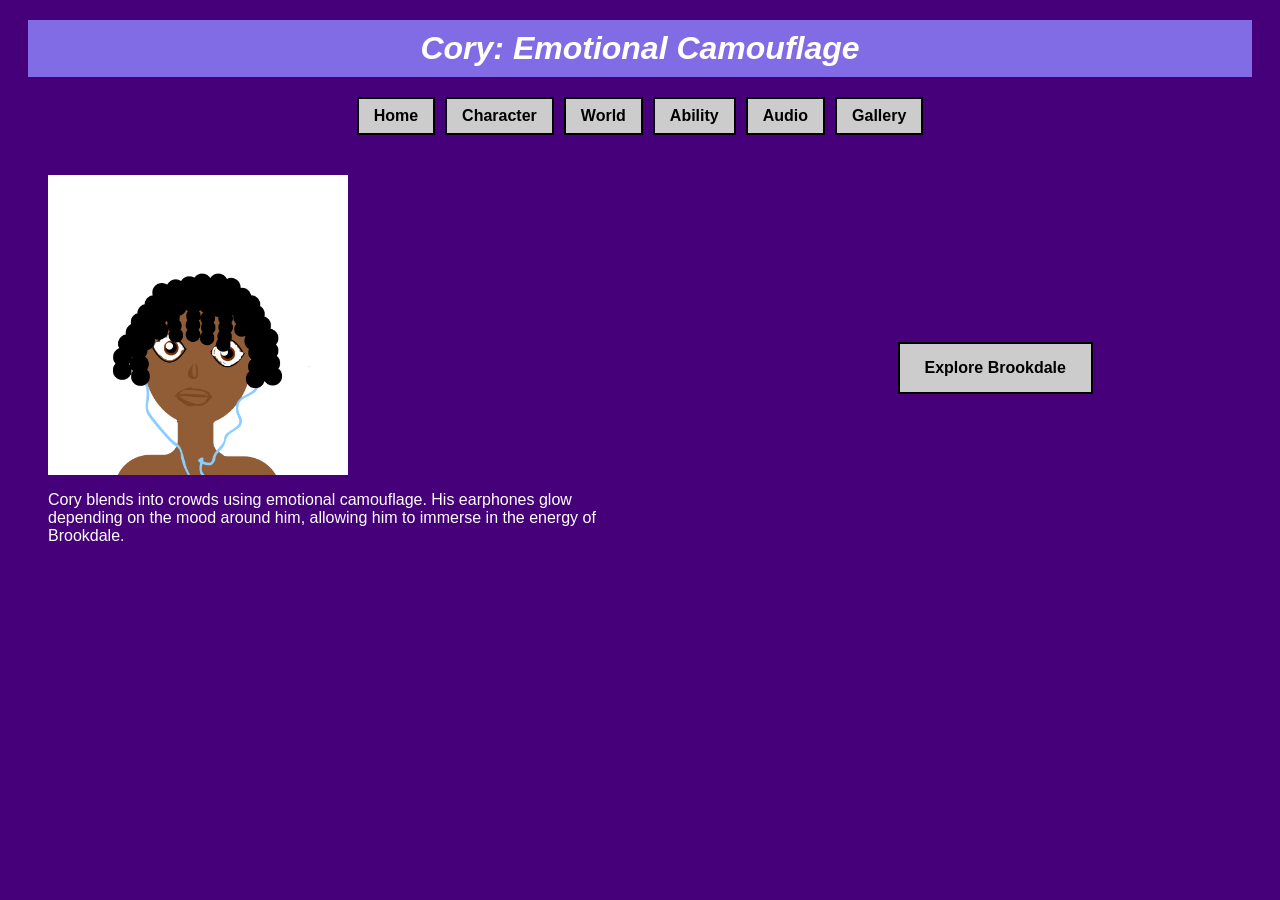
<file: index.html>
<!DOCTYPE html>
<html lang="en">
<head>
    <meta charset="UTF-8">
    <meta name="viewport" content="width=device-width, initial-scale=1.0">
    <title>Emotional Camouflage</title>
    <link rel="stylesheet" href="style.css">
</head>
<body>

    <!-- Title -->
    <h1>Cory: Emotional Camouflage</h1>

    <!-- Navigation -->
    <nav>
        <ul class="navbar">
            <li><a href="index.html">Home</a></li>
            <li><a href="animation.html">Character</a></li>
            <li><a href="landscape.html">World</a></li>
            <li><a href="programming.html">Ability</a></li>
            <li><a href="audio.html">Audio</a></li>
            <li><a href="final.html">Gallery</a></li>
        </ul>
    </nav>

    <!-- Main Content -->
    <div class="container">

        <!-- Left side (image + text) -->
        <div class="left">
            <img src="images/Blend.png" alt="Cory in crowd">
            
            <p>
                Cory blends into crowds using emotional camouflage. 
                His earphones glow depending on the mood around him, 
                allowing him to immerse in the energy of Brookdale.
            </p>
        </div>

        <!-- Right side (button) -->
        <div class="right">
            <a href="landscape.html" class="btn">Explore Brookdale</a>
        </div>

    </div>

</body>
</html>
</file>
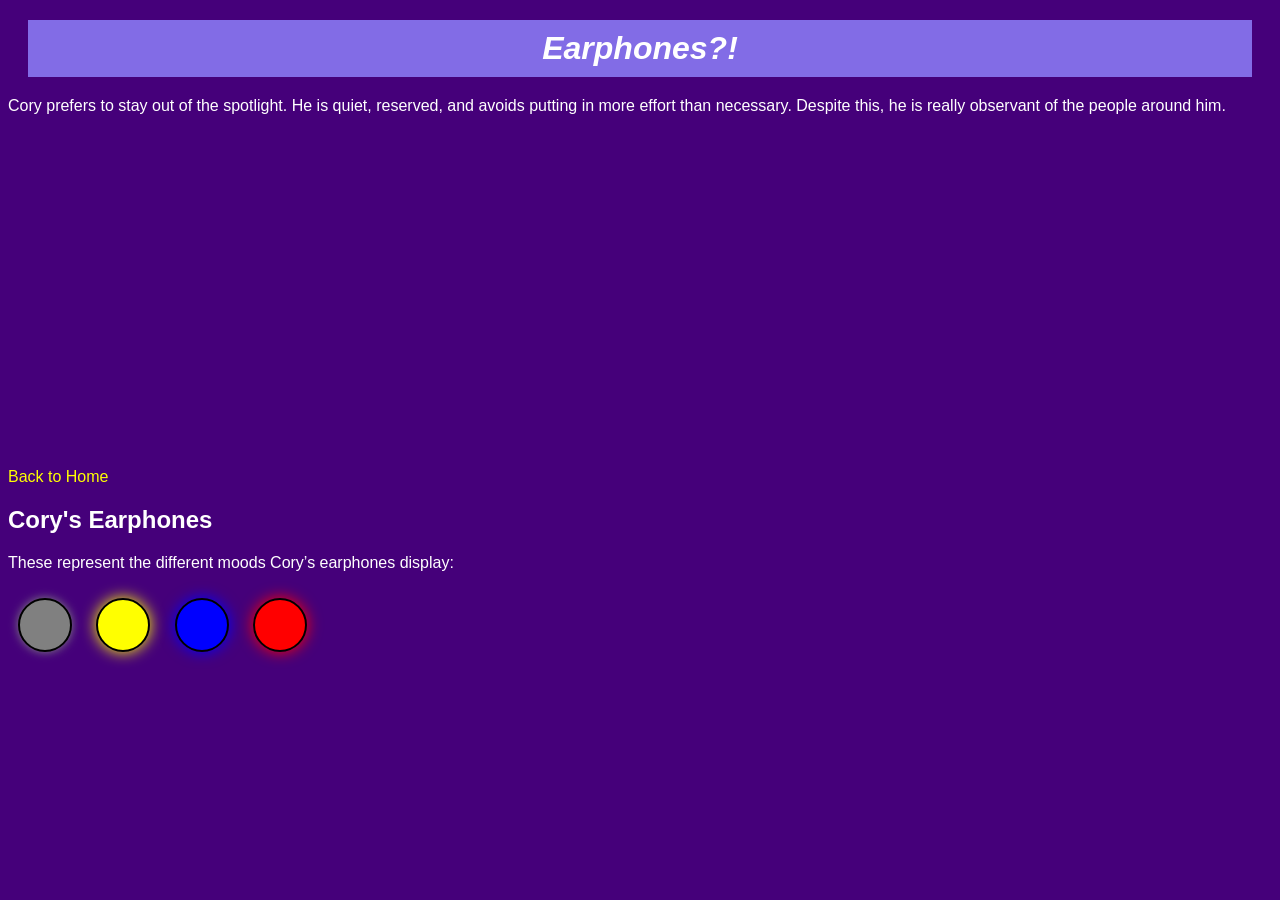
<file: animation.html>
<!DOCTYPE html>
<html lang="en">
<head>
    <meta charset="UTF-8">
    <meta name="viewport" content="width=device-width, initial-scale=1.0">
    <title>Gloomy Colors – Cory's Earphones</title>
    <link rel="stylesheet" href="style.css">
</head>
<body>
    <h1>Earphones?!</h1>
   <p>Cory prefers to stay out of the spotlight. He is quiet, reserved, and avoids putting in more effort than necessary. 
Despite this, he is really observant of the people around him.
</p>

    <!-- YouTube embed -->
    <iframe width="560" height="315" 
        src="https://www.youtube.com/embed/ioblgpA5eTo?si=YKo_x0HwdjXgWydT" 
        title="YouTube video player" frameborder="0" 
        allow="accelerometer; autoplay; clipboard-write; encrypted-media; gyroscope; picture-in-picture; web-share" 
        referrerpolicy="strict-origin-when-cross-origin" allowfullscreen>
    </iframe>
    <br><br>

    <!-- Navigation link -->
    <a href="index.html">Back to Home</a>

    <!-- Cory's earphones visual -->
    <h2>Cory's Earphones</h2>
    <p>These represent the different moods Cory’s earphones display:</p>
    <div class="earphones neutral"></div>
    <div class="earphones happy"></div>
    <div class="earphones sad"></div>
    <div class="earphones stressed"></div>
</body>
</html>
</file>
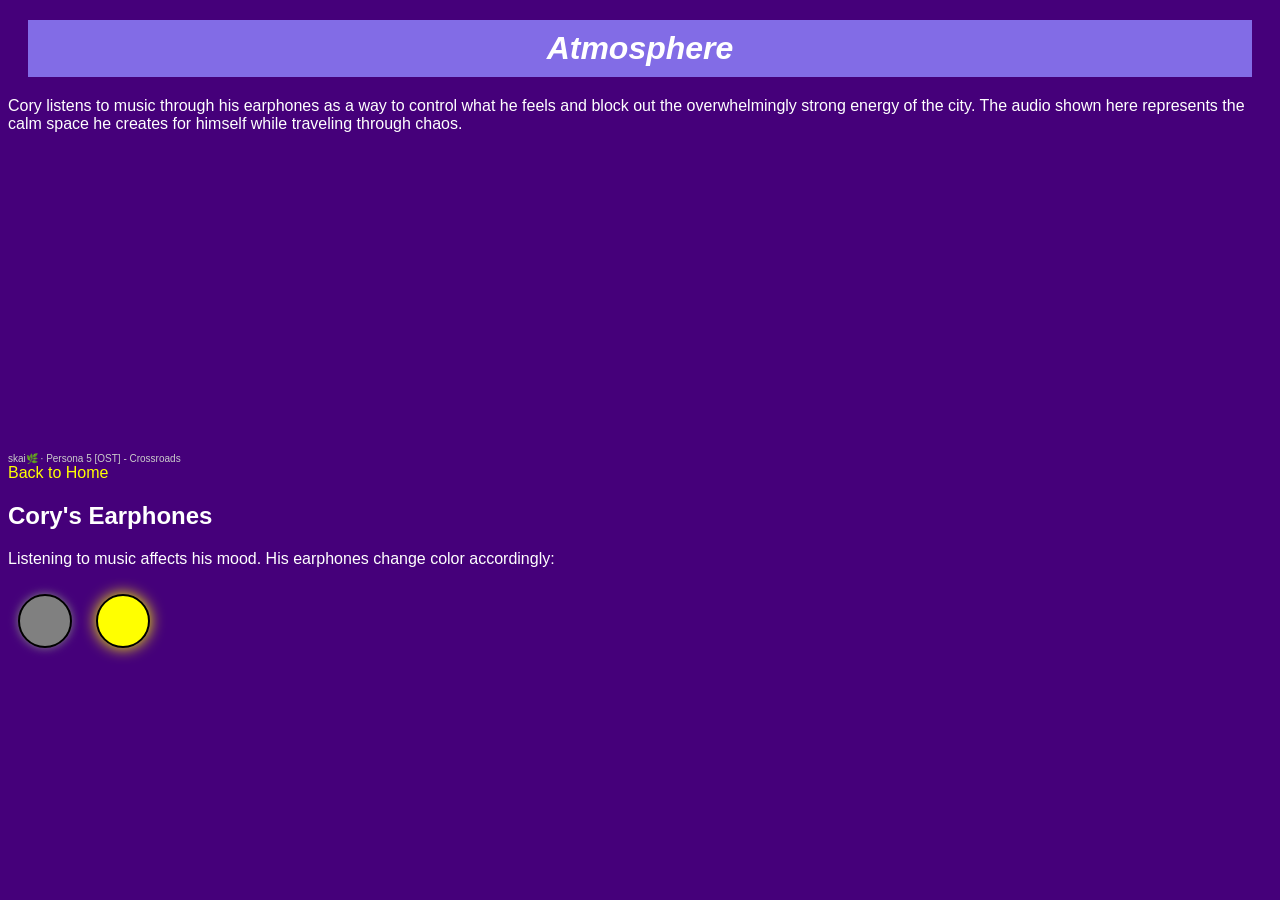
<file: audio.html>
<!DOCTYPE html>
<html lang="en">
<head>
    <meta charset="UTF-8">
    <meta name="viewport" content="width=device-width, initial-scale=1.0">
    <title>Sounds of Peacefulness</title>
    <link rel="stylesheet" href="style.css">
</head>
<body>
    <h1>Atmosphere</h1>
    <p>Cory listens to music through his earphones as a way to control what he feels and block out the overwhelmingly strong energy of the city. 
The audio shown here represents the calm space he creates for himself while traveling through chaos.</p>
    <!-- SoundCloud embed -->
    <iframe width="100%" height="300" scrolling="no" frameborder="no" allow="autoplay" 
        src="https://w.soundcloud.com/player/?url=https%3A//api.soundcloud.com/tracks/soundcloud%253Atracks%253A2322619805&color=%23ff5500&auto_play=false&hide_related=false&show_comments=true&show_user=true&show_reposts=false&show_teaser=true&visual=true">
    </iframe>
    <div style="font-size: 10px; color: #cccccc; line-break: anywhere; word-break: normal; overflow: hidden; white-space: nowrap; text-overflow: ellipsis; font-family: Interstate,Lucida Grande,Lucida Sans Unicode,Lucida Sans,Garuda,Verdana,Tahoma,sans-serif; font-weight: 100;">
        <a href="https://soundcloud.com/shibuyaskies" title="skai🌿" target="_blank" style="color: #cccccc; text-decoration: none;">skai🌿</a> · 
        <a href="https://soundcloud.com/shibuyaskies/persona-5-ost-crossroads" title="Persona 5 [OST] - Crossroads" target="_blank" style="color: #cccccc; text-decoration: none;">Persona 5 [OST] - Crossroads</a>
    </div>
 <a href="index.html">Back to Home</a>
    <!-- Cory's earphones visual -->
    <h2>Cory's Earphones</h2>
    <p>Listening to music affects his mood. His earphones change color accordingly:</p>
    <div class="earphones neutral"></div>
    <div class="earphones happy"></div>
</body>
</html>
</file>
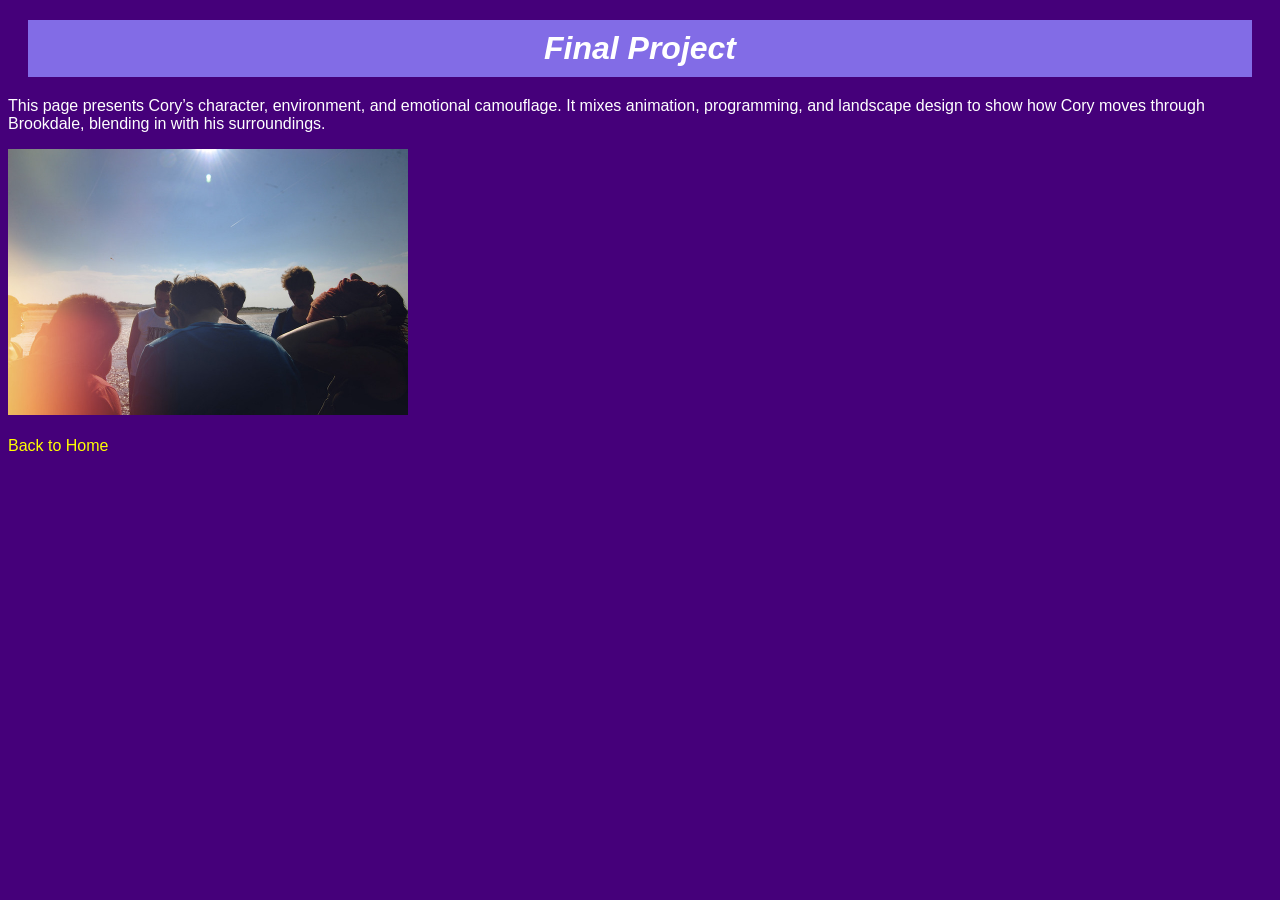
<file: final.html>
<!DOCTYPE html>
<html lang="en">
<head>
    <meta charset="UTF-8">
    <meta name="viewport" content="width=device-width, initial-scale=1.0">
    <title>Final Project – Cory’s Camouflage</title>
    <link rel="stylesheet" href="style.css">
</head>
<body>
    <h1>Final Project</h1>
    <p>This page presents Cory’s character, environment, and emotional camouflage. It mixes animation, programming, and landscape design to show how Cory moves through Brookdale, blending in with his surroundings.</p>

    <!-- Optional image placeholder -->
    <img src="images/groupcory.jpg" width="400" alt="Cory in Brookdale">
    <br><br>

    <!-- Navigation link -->
    <a href="index.html">Back to Home</a>

   
</body>
</html>
</file>
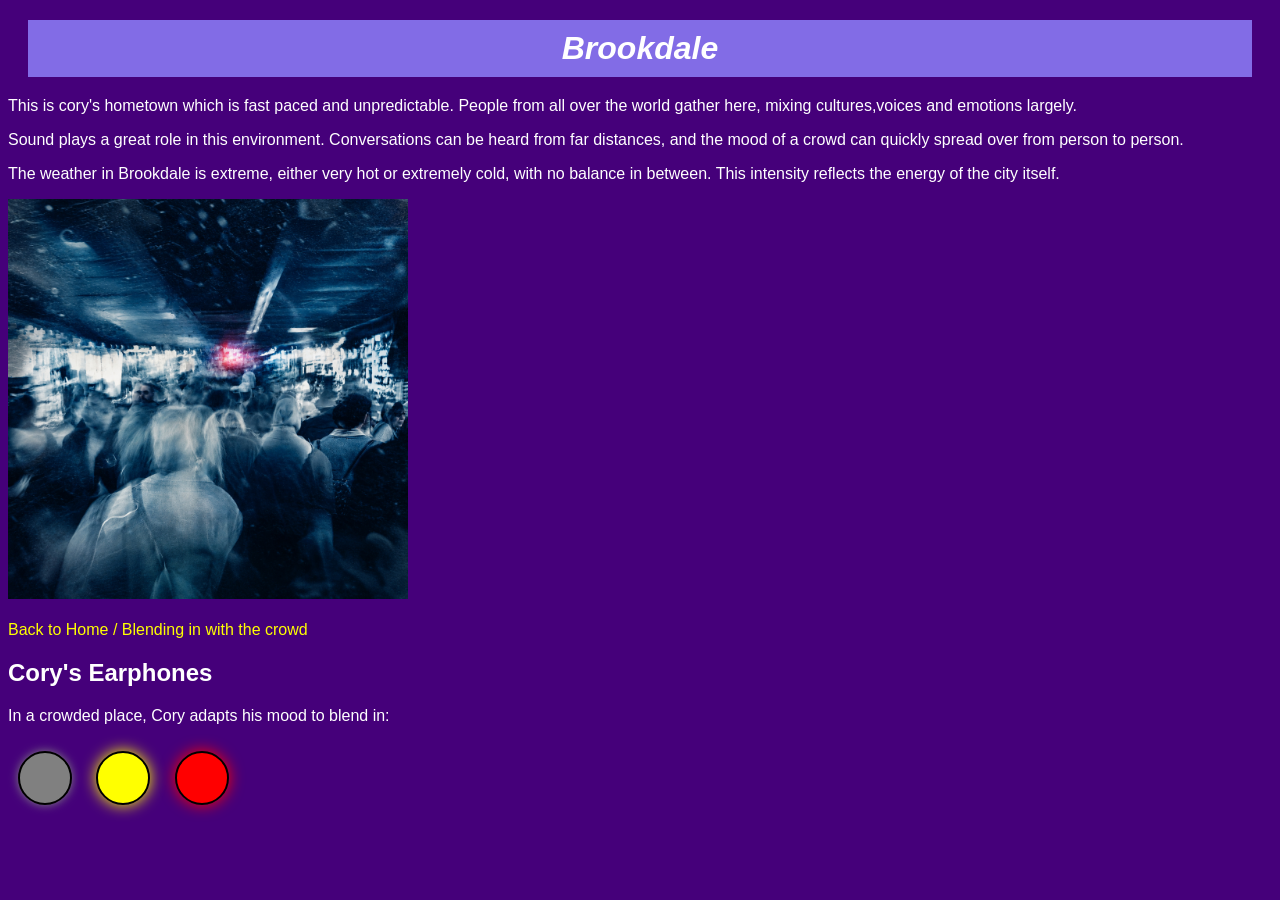
<file: landscape.html>
<!DOCTYPE html>
<html lang="en">
<head>
    <meta charset="UTF-8">
    <meta name="viewport" content="width=device-width, initial-scale=1.0">
    <title>Blending in With The People</title>
    <link rel="stylesheet" href="style.css">
</head>
<body>
    <h1>Brookdale</h1>
    <p>This is cory's hometown which is fast paced and unpredictable. People from all over the world gather here, mixing cultures,voices and emotions largely.</p>
<p>
Sound plays a great role in this environment. Conversations can be heard from far distances, 
and the mood of a crowd can quickly spread over from person to person.
</p>
<p>The weather in Brookdale is extreme, either very hot or extremely cold, with no balance in between. 
This intensity reflects the energy of the city itself.
</p>
    <!-- Crowd image -->
    <img src="images/Crowd.jpg" width="400" alt="a group of people talking">
    <br><br>

    <!-- Navigation link -->
    <a href="index.html">Back to Home / Blending in with the crowd</a>

    <!-- Cory's earphones for this environment -->
    <h2>Cory's Earphones</h2>
    <p>In a crowded place, Cory adapts his mood to blend in:</p>
    <div class="earphones neutral"></div>
    <div class="earphones happy"></div>
    <div class="earphones stressed"></div>
</body>
</html>
</file>
<file: style.css>
body {
    background-color: #45007A;
    font-family: Arial, sans-serif;
    color: white;
}

/* Title */
h1 {
    text-align: center;
    background-color: #826CE6;
    padding: 10px;
    margin: 20px;
    font-style: italic;
}

/* Navbar */
.navbar {
    list-style: none;
    display: flex;
    justify-content: center;
    gap: 10px;
    padding: 0;
}

.navbar li {
    background-color: #ccc;
    padding: 8px 15px;
    border: 2px solid black;
}

.navbar a {
    text-decoration: none;
    color: black;
    font-weight: bold;
}

/* Main layout */
.container {
    display: flex;
    justify-content: space-between;
    margin: 40px;
}

/* Left side */
.left {
    width: 50%;
}

.left img {
    width: 300px;
    display: block;
    margin-bottom: 15px;
}

/* Right side */
.right {
    width: 40%;
    display: flex;
    align-items: center;
    justify-content: center;
}

/* Button */
.btn {
    background-color: #ccc;
    padding: 15px 25px;
    border: 2px solid black;
    text-decoration: none;
    color: black;
    font-weight: bold;
}

.btn:hover {
    background-color: #aaa;
}
/* Earphones base */
.earphones {
    width: 50px;
    height: 50px;
    border-radius: 50%;
    display: inline-block;
    margin: 10px;
    border: 2px solid black;
}

/* Mood colors */
.neutral { background-color: gray; }
.happy { background-color: yellow; }
.sad { background-color: blue; }
.stressed { background-color: red; }
/* Glow effect */
.earphones {
    box-shadow: 0 0 10px white;
}

/* Different glow colors */
.happy { 
    background-color: yellow; 
    box-shadow: 0 0 15px yellow;
}

.sad { 
    background-color: blue; 
    box-shadow: 0 0 15px blue;
}

.stressed { 
    background-color: red; 
    box-shadow: 0 0 15px red;
}

.neutral { 
    background-color: gray; 
    box-shadow: 0 0 10px gray;
}
a {
    color: yellow;
    text-decoration: none;
}

a:hover {
    color: orange;
}
</file>
